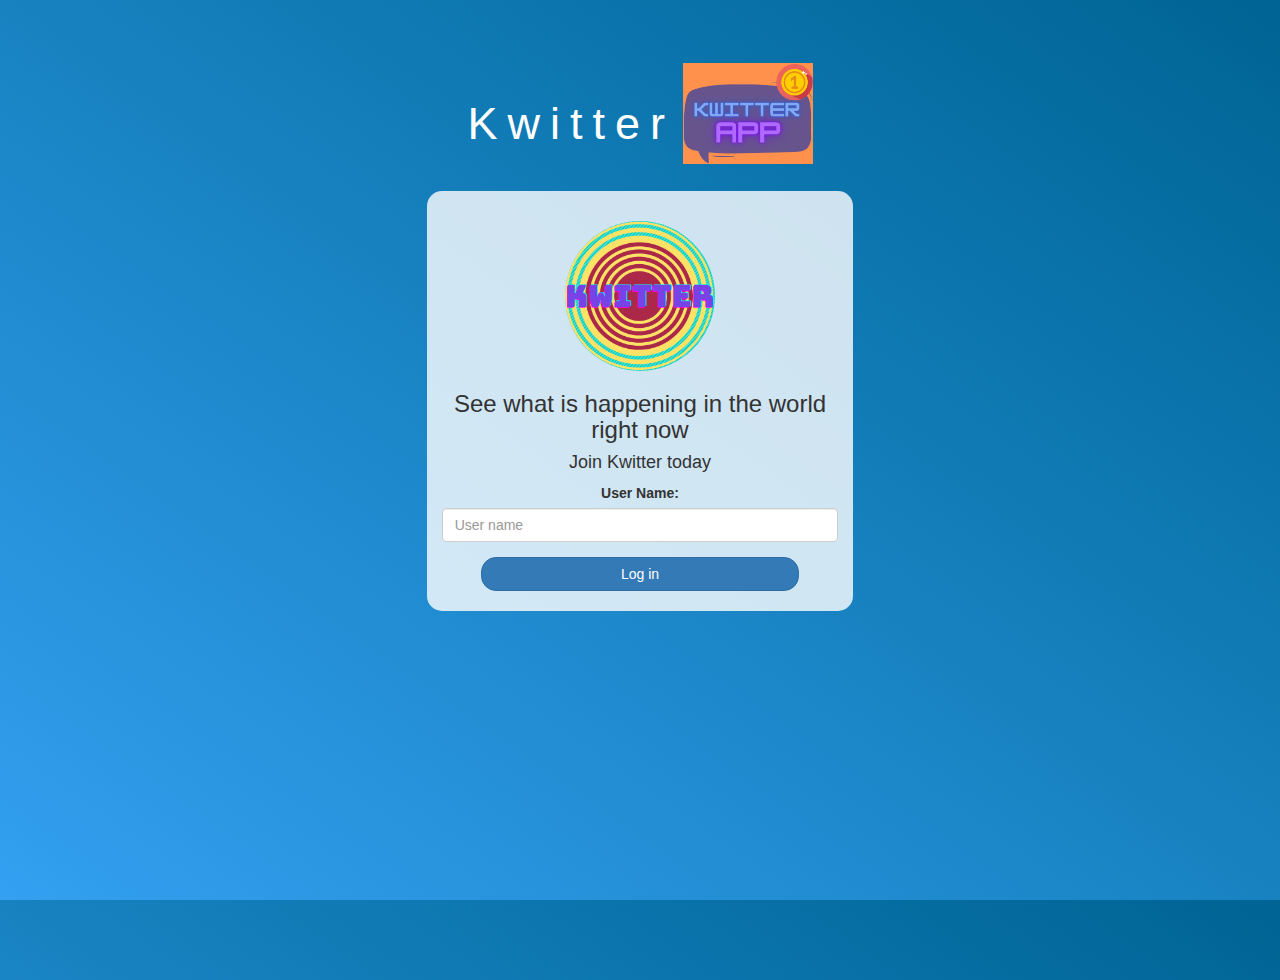
<file: index.html>
<!DOCTYPE html>
<html>
<head>
	<title>Kwitter</title>
<link href="https://fonts.googleapis.com/css?family=Yeon+Sung&display=swap" rel="stylesheet"><meta name="viewport" content="width=device-width, initial-scale=1">

<link rel="stylesheet" href="https://maxcdn.bootstrapcdn.com/bootstrap/3.4.0/css/bootstrap.min.css">
<script src="https://ajax.googleapis.com/ajax/libs/jquery/3.4.1/jquery.min.js"></script>
<script src="https://maxcdn.bootstrapcdn.com/bootstrap/3.4.0/js/bootstrap.min.js"></script>

<link rel="stylesheet" type="text/css" href="style.css">
<script src="kwitter.js"></script>
</head>
<body>
<center>
	<h1 class="header">	
		Kwitter	<sup>
	<img src="Kwitter (2).png">
	</sup>
</h1>
	<div class="col-lg-4 col-md-6 col-sm-6 col-xs-11 login_div">
	<img src="KWITTER.png" class="logo">
		<h3 >See what is happening in the world right now</h3>
		<h4 >Join Kwitter today</h4>
		<div class="form-group">
		  <label >User Name:</label>
		  <input id="user_name" class="form-control" type="text"  placeholder="User name">
		</div>
		<button id="login_button" class="btn btn-primary" onclick="User_login();">Log in</button>
		<br><br>
	</div>
</center>
</body>
</html>
</file>
<file: style.css>
html, body
{
  height: 100%;
  margin: 0;
}

body
{
background-image: linear-gradient(to right top, #33a0f1, #2591d9, #1882c1, #0a73aa, #006494);
}

.header
{
	color: white;font-family:-apple-system, BlinkMacSystemFont, 'Segoe UI', 'Roboto', 'Oxygen', 'Ubuntu', 'Cantarell', 'Open Sans', 'Helvetica Neue', sans-serif,;font-size: 45px;letter-spacing: 10px;margin-top: 80px;
}
.header img
{
	width: 130px;margin-left: -15px;
}

.login_div
{
	background: rgba(255,255,255,0.8);float: none;border-radius: 15px;
}

.logo
{
	width: 80px;margin-top: 30px;border-radius: 100px;width: 150px;
}

#login_button
{
	width: 80%;border-radius: 15px;
}

.room_name
{
	cursor: pointer;
	font-size: 20px;
}


#logout
{
	font-size: 20px; float: right;
	padding: 5px;
}


#output
{
	padding: 10px; width:80%;background: rgba(255,255,255,0.8);border-radius: 15px;
}

.input_div_room_page
{
	width: 80%;
}

.input_div label
{
	color: white;font-size: 20px;
}


.input_div_message_page
{
	position: fixed;bottom: 0px;width: 100%;background: rgba(255,255,255,0.8);
}
.input_div_message_page label
{
	color: black;
}
.input_div_message_page #msg
{
	width: 80%;
}
.input_div_message_page button
{
	margin-top: 15px;
	width: 50%; 
}
.color_white
{
	color: white
}

.user_tick
{
	width:20px;
}
.message_h4
{
	padding-left:5px;color:grey;
}
</file>
